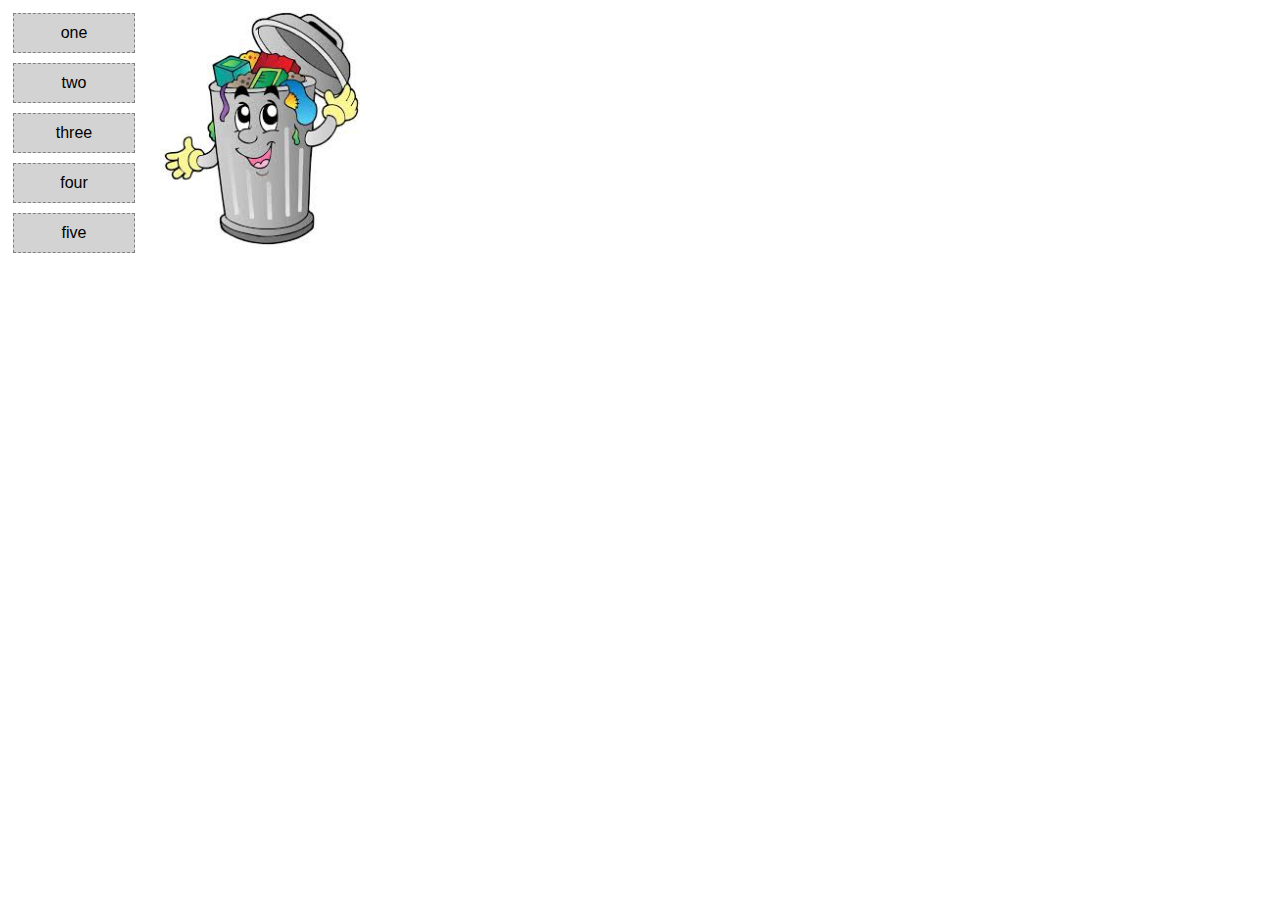
<file: task 10/index.html>
<!DOCTYPE html>
<html lang="en">
<head>
    <meta charset="UTF-8">
    <meta name="viewport" content="width=device-width, initial-scale=1.0">
    <title>task 10</title>
    <link rel="stylesheet" href="style.css">
</head>
<body>
    <div class="container" id="diviContainer">
        <div class="divi" draggable="true" id="block1">one</div>
        <div class="divi" draggable="true" id="block2">two</div>
        <div class="divi" draggable="true" id="block3">three</div>
        <div class="divi" draggable="true" id="block4">four</div>
        <div class="divi" draggable="true" id="block5">five</div>
    </div>
    <div class="trash" id="trashBin"></div>

    <script src="main.js"></script>
</body>
</html>
</file>
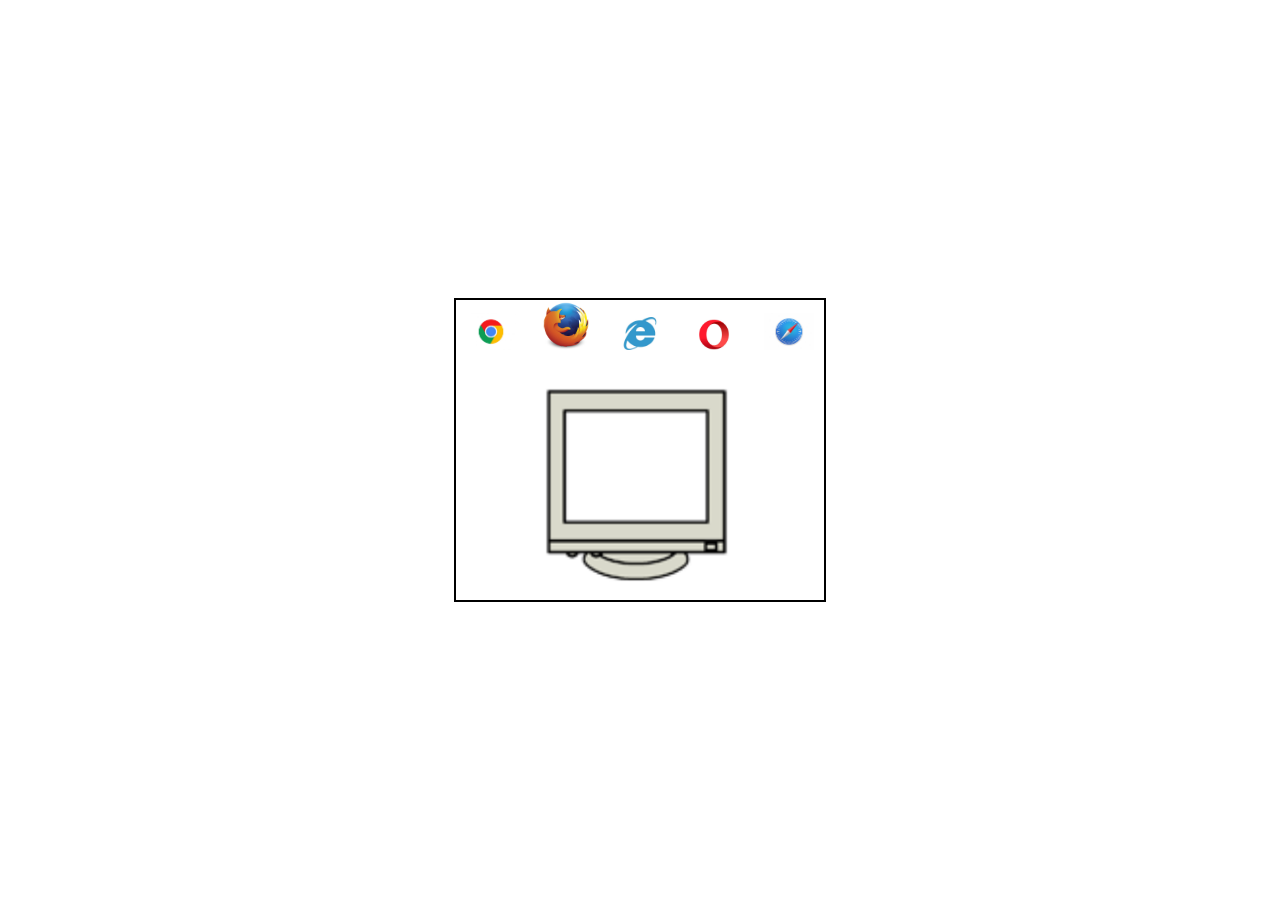
<file: task 11/index.html>
<!DOCTYPE html>
<html lang="en">
<head>
    <meta charset="UTF-8">
    <meta name="viewport" content="width=device-width, initial-scale=1.0">
    <title>task 11</title>
    <link rel="stylesheet" href="style.css">
</head>
<body>
    <div class="container">
        <div class="divi">
            <img src="fff.jpg" alt="Chrome" id="chrome" class="divi-icon" draggable="true">
            <img src="sss.jpg" alt="Firefox" id="firefox" class="divi-icon" draggable="true">
            <img src="hhh.jpg" alt="Internet Explorer" id="ie" class="divi-icon" draggable="true">
            <img src="ggg.jpeg" alt="Opera" id="opera" class="divi-icon" draggable="true">
            <img src="ddd.jpg" alt="Safari" id="safari" class="divi-icon" draggable="true">
        </div>
        <div class="computer" id="computer">
            <img src="yyy.jpg" alt="Computer">
        </div>
    </div>
    <script src="main.js"></script>
</body>
</html>
</file>
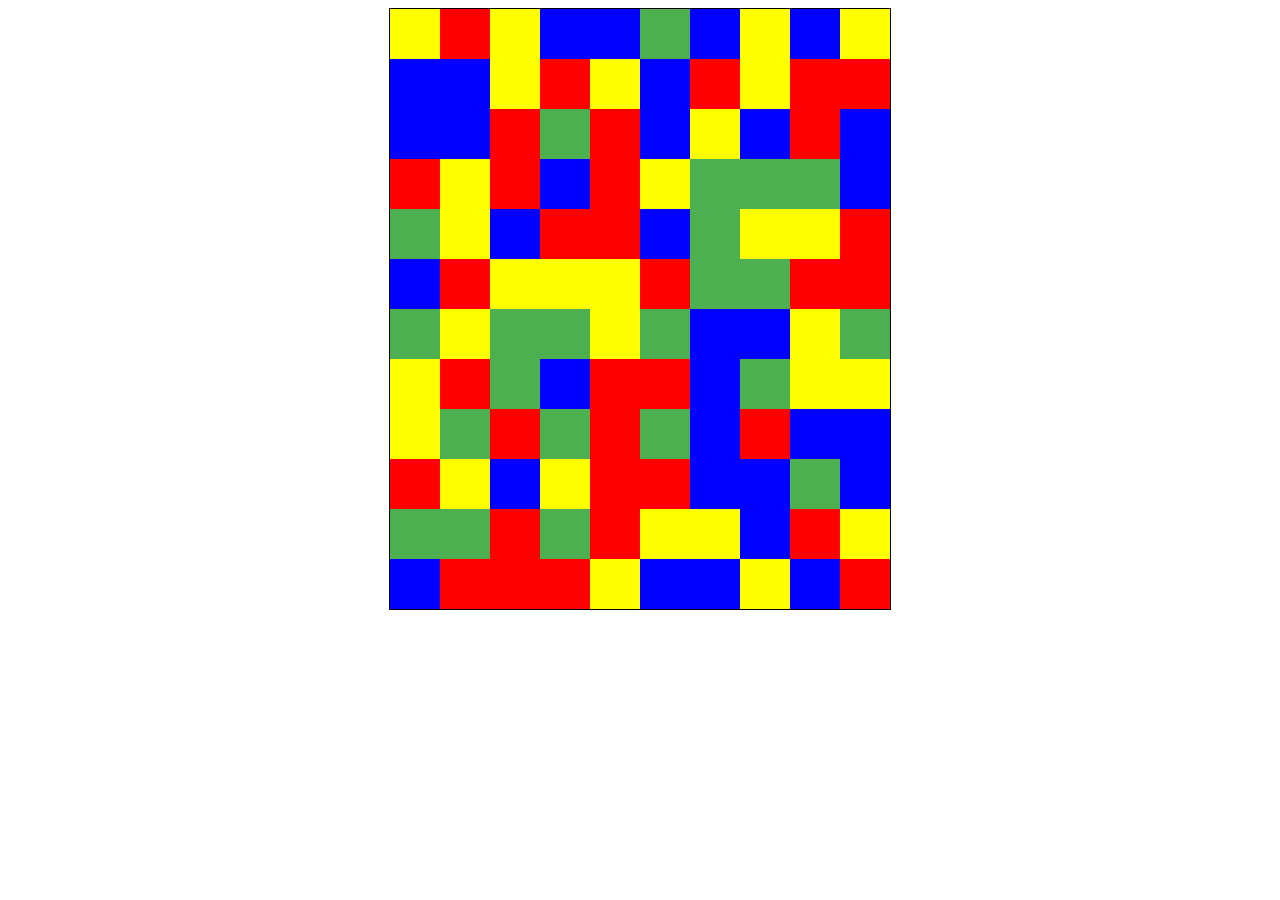
<file: task 5/index.html>
<!DOCTYPE html>
<html lang="en">
<head>
    <meta charset="UTF-8">
    <meta name="viewport" content="width=device-width, initial-scale=1.0">
    <title>task 5</title>
    <link rel="stylesheet" href="style.css">
</head>
<body>
    <div class="divi" id="divi"></div>

    <script src="main.js"></script>
</body>
</html>
</file>
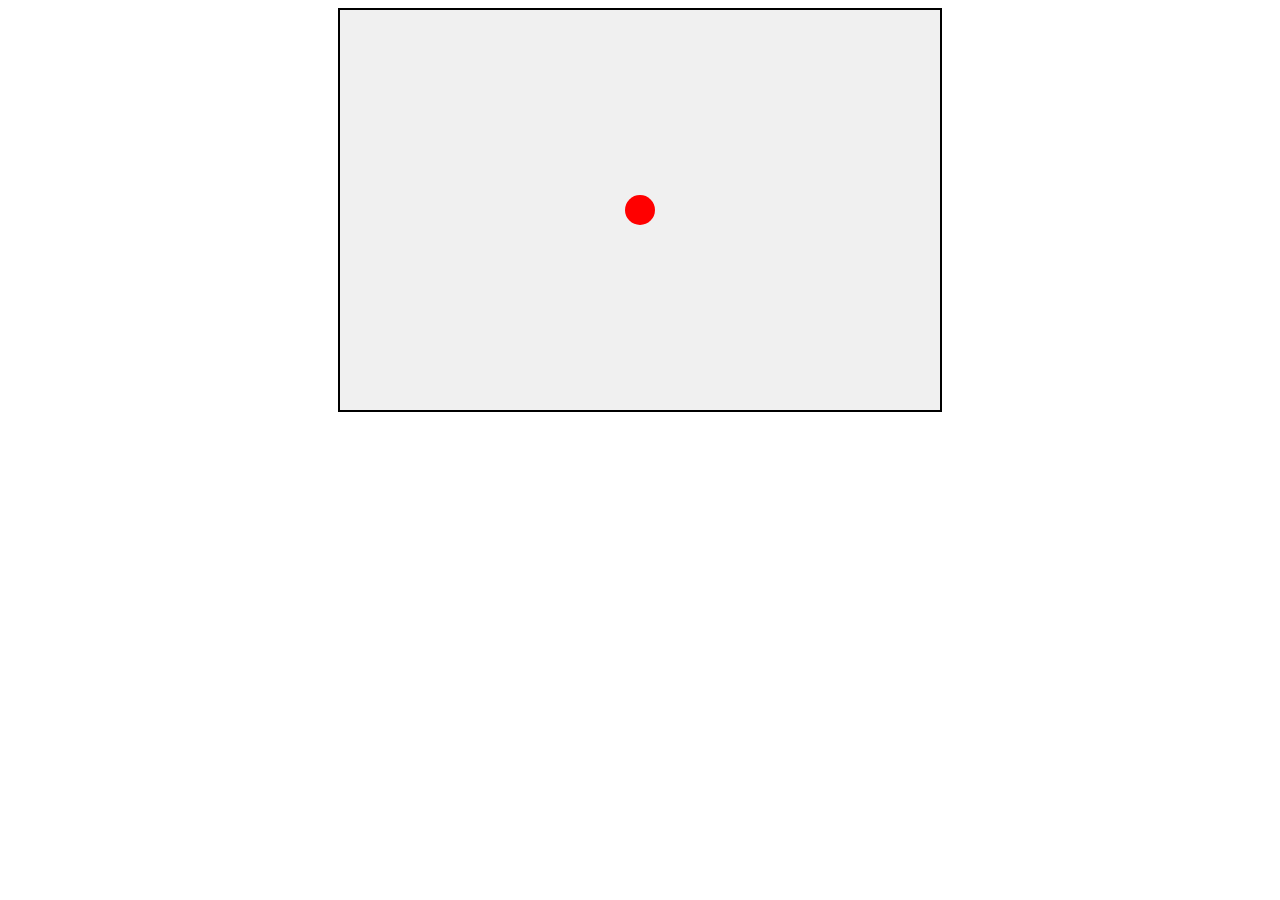
<file: task 8/index.html>
<!DOCTYPE html>
<html lang="en">
<head>
    <meta charset="UTF-8">
    <meta name="viewport" content="width=device-width, initial-scale=1.0">
    <title>task 8</title>
    <link rel="stylesheet" href="style.css">
</head>
<body>
    <div class="divi" id="divi">
        <div class="divi1" id="divi1"></div>
    </div>

    <script src="main.js"></script>
</body>
</html>
</file>
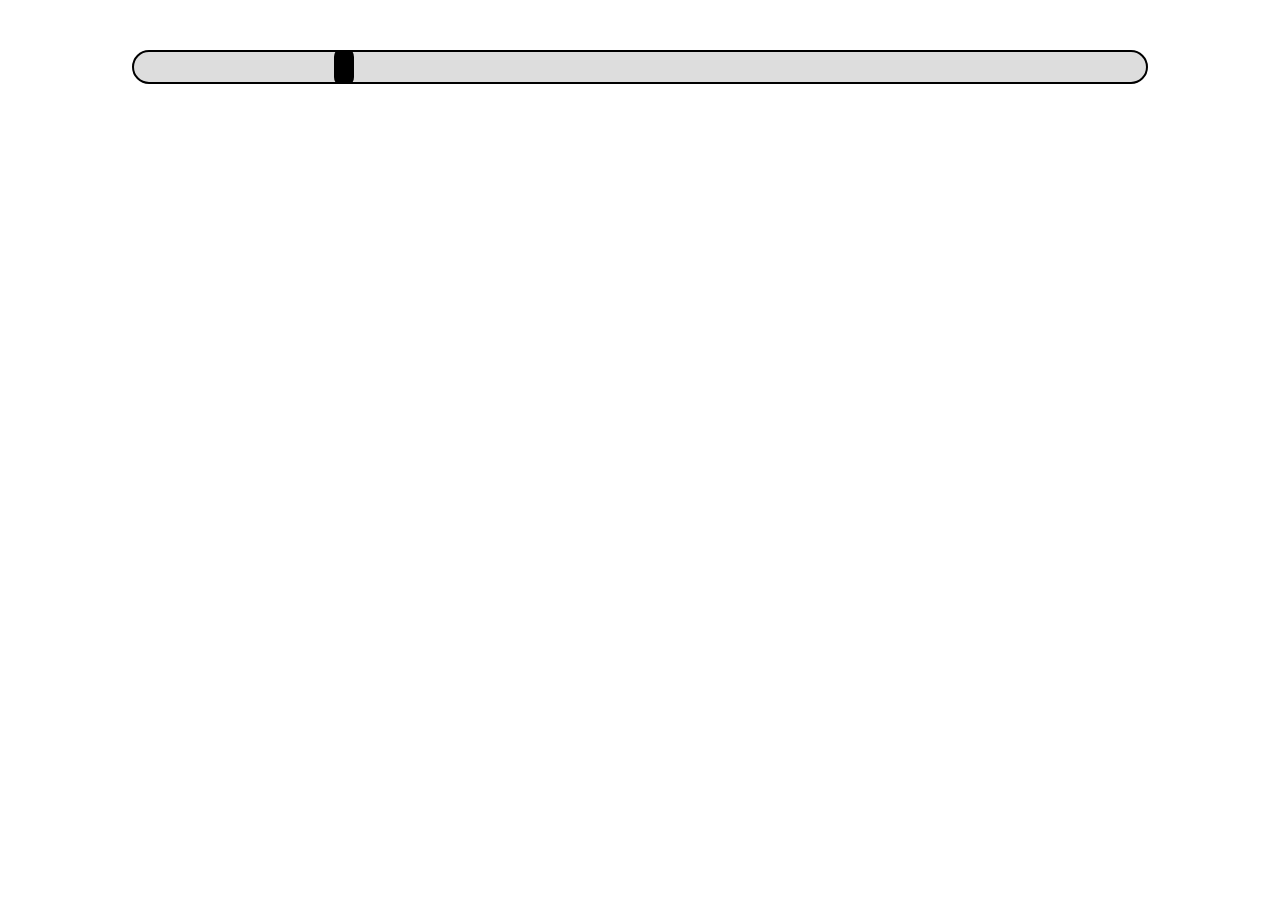
<file: task 9/index.html>
<!DOCTYPE html>
<html lang="en">
<head>
    <meta charset="UTF-8">
    <meta name="viewport" content="width=device-width, initial-scale=1.0">
    <title> task 9</title>
    <link rel="stylesheet" href="style.css">
</head>
<body>
    <div class="divi" id="divi">
        <div class="divi1" id="divi1"></div>
    </div>

    <script src="main.js"></script>
</body>
</html>
</file>
<file: task 10/style.css>
body {
    font-family: Arial, sans-serif;
    display: flex;
}
.container {
    display: flex;
    flex-direction: column;
}
.divi {
    width: 100px;
    padding: 10px;
    margin: 5px;
    background-color: lightgray;
    border: 1px dashed gray;
    text-align: center;
    cursor: grab;
}
.trash {
    width: 200px;
    height: 240px;
    background-image: url('ddd.jpeg');
    background-size: cover;
    margin-left: 20px;
}
</file>
<file: task 11/style.css>
body {
    font-family: Arial, sans-serif;
    display: flex;
    justify-content: center;
    align-items: center;
    height: 100vh;
    margin: 0;
    background-color: white;
}

.container {
    text-align: center;
    border: solid 2px black;
}

.divi {
    margin-bottom: 20px;
    
}

.divi-icon {
    width: 50px;
    margin: 0 10px;
    cursor: grab;
}

.divi-icon:active {
    cursor: grabbing;
}

.computer {
    position: relative;
    width: 200px;
    margin: 0 auto;
}

.computer img {
    width: 100%;
}

#swallowing-icon {
    position: absolute;
    top: 30%;
    left: 50%;
    transform: translate(-50%, -50%);
    width: 50px;
    transition: all 1s ease-in-out;
}
</file>
<file: task 5/style.css>
.divi {
    width: 500px;
    height: 600px;
    display: flex;
    flex-wrap: wrap;
    border: 1px solid #000;
    margin: auto;
}

.square {
    width: 50px;
    height: 50px;
}
</file>
<file: task 8/style.css>
.divi {
    width: 600px;
    height: 400px;
    border: 2px solid #000;
    position: relative;
    overflow: hidden;
    margin: 0 auto;
    background-color: #f0f0f0;
}

.divi1 {
    width: 30px;
    height: 30px;
    background-color: red;
    border-radius: 50%;
    position: absolute;
    top: 50%;
    left: 50%;
    transform: translate(-50%, -50%);
}
</file>
<file: task 9/style.css>
.divi {
    width: 80%;
    height: 30px;
    background-color: #ddd;
    border: 2px solid #000;
    position: relative;
    margin: 50px auto;
    overflow: hidden;
    border-radius: 30px;
}

.divi1 {
    width: 20px;
    height: 40px;
    border-radius: 30px;
    background-color: black;
    position: absolute;
    top: 50%;
    transform: translateY(-50%);
    cursor: pointer;
}
</file>
